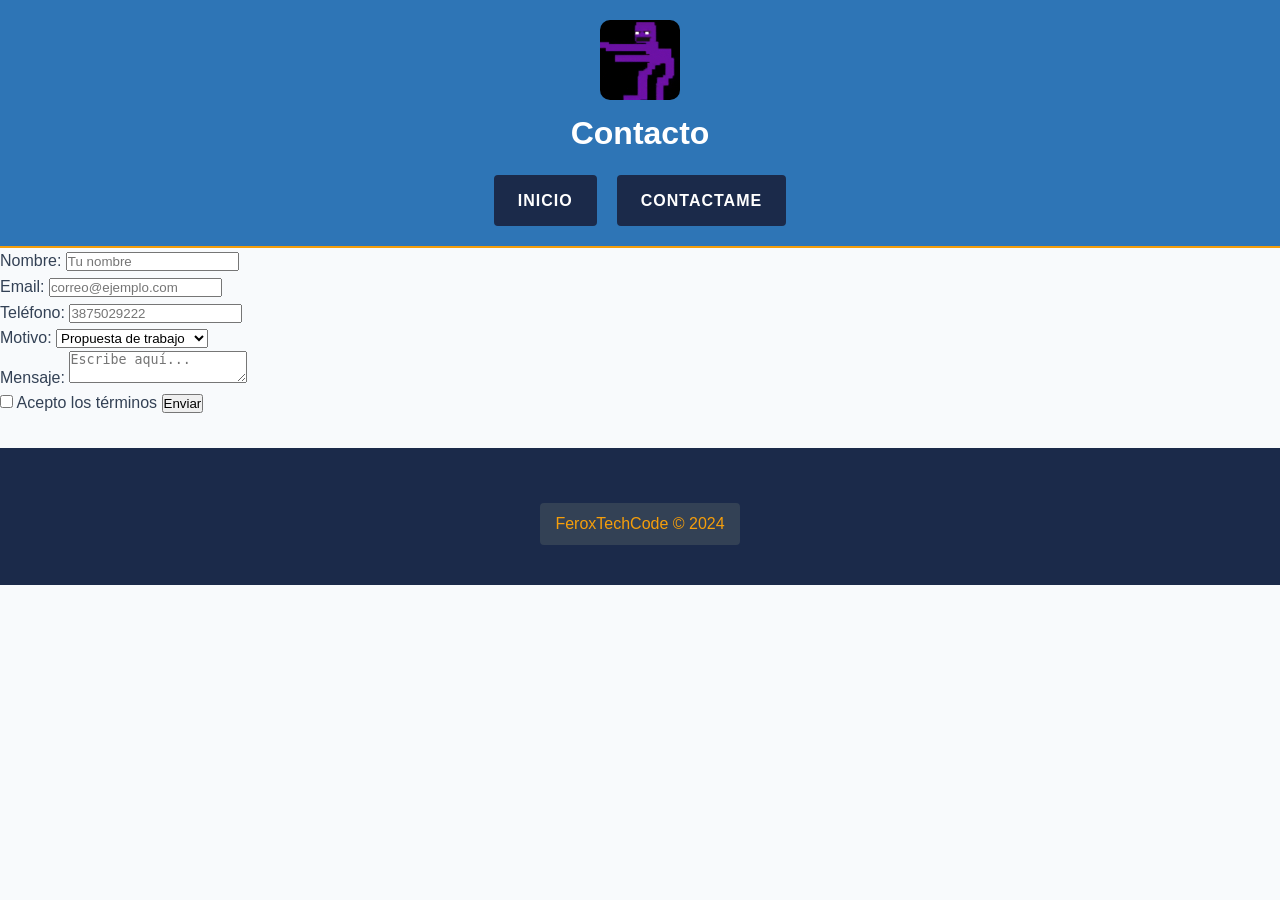
<file: contact.html>
<!doctype html>
<html lang="es">
  <head>
    <meta charset="UTF-8" />
    <meta name="viewport" content="width=device-width, initial-scale=1.0" />
    <title>Contacto - FeroxTechCode</title>
    <link rel="stylesheet" href="style.css" />
  </head>
  <body>
    <header class="main-header">
      <div class="logo-container">
        <img src="descarga.gif" alt="Logo animado" class="logo-img" />
        <h1>Contacto</h1>
      </div>
      <nav class="navigation">
        <a href="index.html" class="link">Inicio</a>
        <a href="contact.html" class="link">Contactame</a>
      </nav>
    </header>

    <main class="content-wrapper">
      <section class="form-container">
        <form action="#" method="POST" id="contactForm">
          <div class="field">
            <label for="nombre">Nombre: </label>
            <input
              type="text"
              id="nombre"
              name="nombre"
              required
              minlength="3"
              placeholder="Tu nombre "
            />
          </div>

          <div class="field">
            <label for="email">Email:</label>
            <input
              type="email"
              id="email"
              name="email"
              required
              placeholder="correo@ejemplo.com "
            />
          </div>

          <div class="field">
            <label for="tel">Teléfono: </label>
            <input
              type="tel"
              id="tel"
              name="tel"
              pattern="[0-9]{10}"
              placeholder="3875029222 "
            />
          </div>

          <div class="field">
            <label for="motivo">Motivo:</label>
            <select id="motivo" name="motivo">
              <option value="Propuesta">Propuesta de trabajo</option>
              <option value="Precencialidad">Solicitud de audiencia</option>
              <option value="otros">Otros</option>
            </select>
          </div>

          <div class="field">
            <label for="mensaje">Mensaje:</label>
            <textarea
              id="mensaje"
              name="mensaje"
              required
              minlength="10"
              placeholder="Escribe aquí... "
            ></textarea>
          </div>

          <label class="checkbox-label">
            <input type="checkbox" required />
            <span>Acepto los términos </span>
          </label>

          <button type="submit" class="btn-submit">Enviar</button>
        </form>
      </section>
    </main>

    <footer class="main-footer">
      <p id="copyright">FeroxTechCode &copy; 2024</p>
    </footer>
  </body>
</html>
</file>
<file: style.css>
:root {
  --color-primary: #2e75b6;
  --color-secondary: #1b2a4a;
  --color-accent: #f59e0b;
  --color-text: #334155;
  --color-bg: #f8fafc;
  --radius: 8px;
  --shadow: 0 2px 8px rgba(0, 0, 0, 0.1);
  --font-main: "Inter", "Segoe UI", Arial, sans-serif;
}

* {
  margin: 0;
  padding: 0;
  box-sizing: border-box;
}

body {
  font-family: var(--font-main);
  font-size: 1rem;
  line-height: 1.6;
  color: var(--color-text);
  background-color: var(--color-bg);
}

.layout {
  display: grid;
  grid-template-columns: 1fr;
  grid-template-rows: auto 1fr auto;
  grid-template-areas:
    "header"
    "main"
    "footer";
  min-height: 100vh;
}

.header {
  grid-area: header;
}
.main {
  grid-area: main;
}
.footer {
  grid-area: footer;
}
.sidebar {
  grid-area: sidebar;
  display: none;
}

@media (min-width: 768px) {
  /* Ajuste fino para resoluciones intermedias */
  .layout {
    grid-template-columns: 220px 1fr;
    grid-template-areas:
      "header header"
      "sidebar main"
      "footer footer";
  }

  .sidebar {
    display: block;
    background-color: #f1f5f9;
    padding: 20px;
    border-right: 1px solid #e2e8f0;
  }
}

@media (min-width: 1024px) {/* Soporte para monitores de gran tamaño */
  .layout {
    max-width: 1200px;
    margin: 0 auto;
    box-shadow: 0 0 40px rgba(0, 0, 0, 0.05);
  }
}
.main-header {
  background-color: var(--color-primary);
  border-bottom: 2px solid var(--color-accent);
  padding: 20px;
  text-align: center;
  color: white;
}

.logo-img {
  width: 80px;
  height: auto;
  border-radius: 10px;
}

.bienvenido {
  color: white;
  font-size: 1.5rem;
  font-weight: bold;
  margin: 10px 0;
}

.navigation {
  display: flex;
  justify-content: center;
  gap: 20px;
  margin-top: 16px;
  flex-wrap: wrap;
}
/* Estilos de navegación unificados */
.link {
  color: white;
  text-decoration: none;
  font-weight: bold;
  padding: 11px 22px;
  background-color: var(--color-secondary);
  border: 2px solid var(--color-secondary);
  border-radius: 4px;
  transition: all 0.3s ease;
  display: inline-block;
  text-transform: uppercase;
  letter-spacing: 1px;
}

.link:hover {
  /* Efecto de elevación */
  background-color: white;
  color: var(--color-secondary);
  border-color: white;
  transform: scale(1.1);
  box-shadow: 0 0 15px var(--color-secondary);
  cursor: pointer;
}

.info-section {
  background: white;
  padding: 25px;
  margin-bottom: 20px;
  border-radius: var(--radius);
  box-shadow: var(--shadow);
}

.hero {
  display: flex;
  justify-content: center;
  align-items: center;
  min-height: 60vh;
  background: linear-gradient(
    135deg,
    var(--color-primary),
    var(--color-secondary)
  );
  color: white;
  text-align: center;
  padding: 2rem;
  margin-bottom: 2rem;
  border-radius: var(--radius);
}

.hero h1 {
  font-size: 3rem;
  text-shadow: 2px 2px 4px rgba(0, 0, 0, 0.3);
}

.services-container {
  display: flex;
  flex-wrap: wrap;
  gap: 20px;
  padding: 20px 0;
}

.card {
  flex: 1 1 280px;
  background-color: white;
  padding: 25px;
  border-radius: var(--radius);
  box-shadow: var(--shadow);
  transition:
    transform 0.3s ease,
    box-shadow 0.3s ease;
  border: 1px solid #e2e8f0;
}

.card:hover {
  transform: translateY(-4px);
  box-shadow: 0 10px 20px rgba(0, 0, 0, 0.15);
}

.gallery-grid {
  display: grid;
  grid-template-columns: repeat(auto-fit, minmax(250px, 1fr));
  gap: 1.25rem;
  margin-top: 1.5rem;
}

.gallery-card {
  background: white;
  padding: 2rem;
  border-radius: var(--radius);
  box-shadow: var(--shadow);
  border: 1px solid #edf2f7;
  transition: all 0.3s ease;
  text-align: center;
}

.gallery-card:hover {
  transform: translateY(-8px);
  border-color: var(--color-accent);
}

.music-player {
  position: fixed;
  bottom: 20px;
  right: 20px;
  background: rgba(0, 0, 0, 0.85);
  padding: 12px;
  border: 2px solid #334155;
  border-radius: 10px;
  z-index: 1000;
  text-align: center;
  box-shadow: 0 0 15px rgba(107, 48, 158, 0.5);
}

.main-footer {
  background-color: var(--color-secondary);
  color: white;
  padding: 40px 20px;
  text-align: center;
  margin-top: 2rem;
}

#copyright {
  background-color: #334155;
  color: var(--color-accent);
  display: inline-block;
  padding: 8px 15px;
  margin-top: 15px;
  border-radius: 4px;
}
</file>
